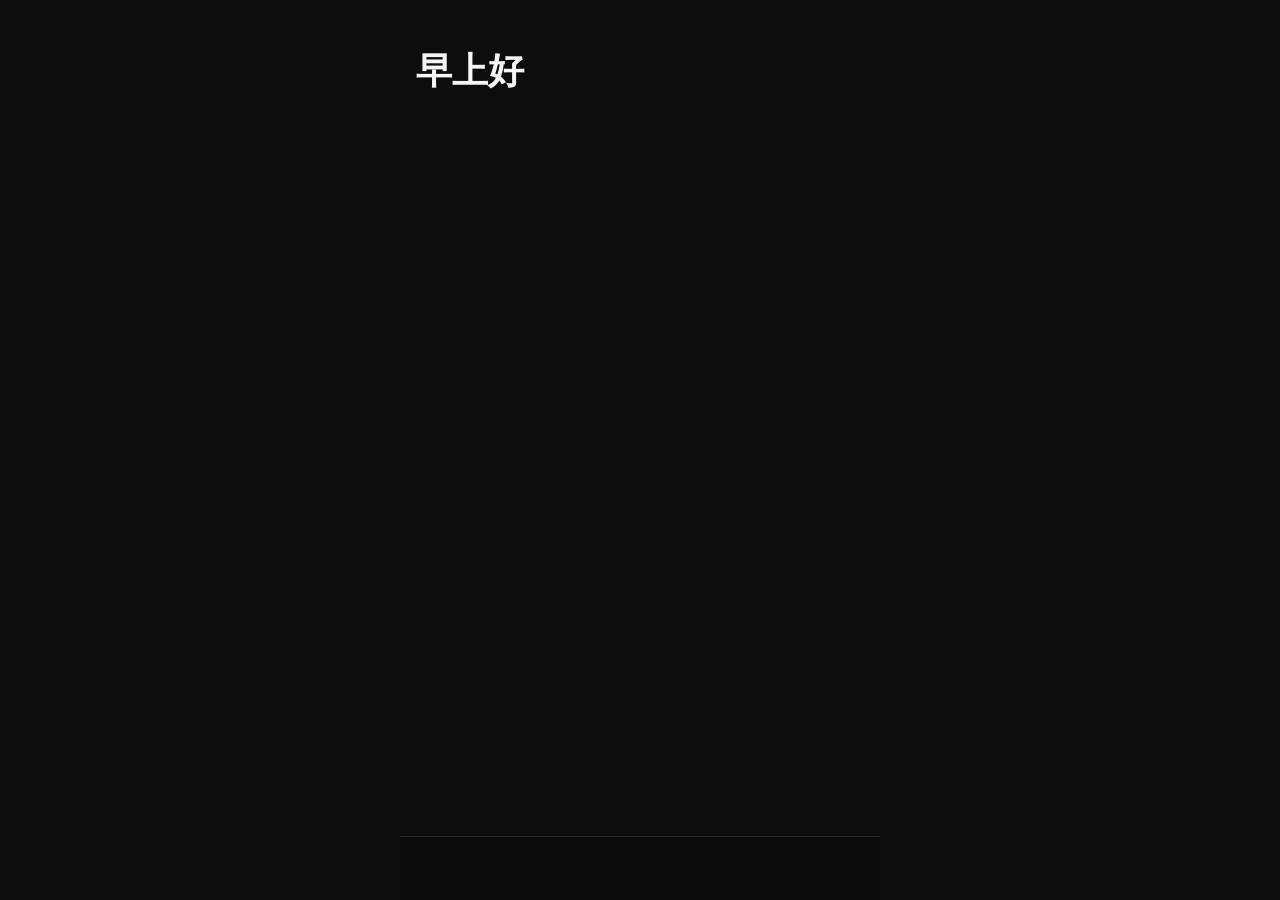
<file: index.html>
<!DOCTYPE html>
<html lang="zh-CN">
<head>
  <meta charset="UTF-8">
  <meta name="viewport" content="width=device-width, initial-scale=1.0, viewport-fit=cover, user-scalable=no">
  <meta name="theme-color" content="#0d0d0d">
  <meta http-equiv="Cache-Control" content="no-cache, no-store, must-revalidate">
  <meta name="apple-mobile-web-app-capable" content="yes">
  <meta name="apple-mobile-web-app-status-bar-style" content="black-translucent">
  <meta name="apple-mobile-web-app-title" content="增肌打卡">
  <link rel="manifest" href="manifest.json">
  <link rel="apple-touch-icon" href="assets/icons/icon-192.png">
  <link rel="icon" type="image/svg+xml" href="assets/icons/favicon.svg">
  <title>增肌打卡</title>
  <link rel="stylesheet" href="css/variables.css">
  <link rel="stylesheet" href="css/base.css">
  <link rel="stylesheet" href="css/layout.css">
  <link rel="stylesheet" href="css/components.css">
  <link rel="stylesheet" href="css/chart.css">
</head>
<body>
  <div id="app">
    <main id="page-home" class="page">
      <div class="page-header">
        <div class="greeting">
          <h1 id="greeting-text">早上好</h1>
          <p class="date-text" id="date-text"></p>
        </div>
      </div>
      <section class="content">
        <div id="home-blocks"></div>
      </section>
    </main>

    <main id="page-checkin" class="page hidden">
      <div class="page-header"><h1>训练打卡</h1></div>
      <section class="content">
        <div id="checkin-form"></div>
        <div id="today-checkins"></div>
      </section>
    </main>

    <main id="page-diet" class="page hidden">
      <div class="page-header"><h1>饮食打卡</h1></div>
      <section class="content">
        <div id="diet-content"></div>
      </section>
    </main>

    <main id="page-history" class="page hidden">
      <div class="page-header"><h1>训练历史</h1></div>
      <section class="content">
        <div id="calendar-view"></div>
        <div id="history-list"></div>
      </section>
    </main>

    <main id="page-settings" class="page hidden">
      <div class="page-header"><h1>设置</h1></div>
      <section class="content">
        <div id="settings-content"></div>
      </section>
    </main>
  </div>

  <nav id="navbar"></nav>
  <div id="modal-overlay" class="modal-overlay hidden"><div id="modal-content" class="modal-content"></div></div>
  <div id="toast" class="toast hidden"></div>

  <script src="libs/dexie.min.js"></script>
  <script src="libs/chart.umd.min.js"></script>
  <script type="module" src="js/app.js?v=20260623"></script>
</body>
</html>
</file>
<file: css/variables.css>
:root {
  --bg-primary: #0d0d0d;
  --bg-secondary: #141414;
  --bg-card: #1c1c1e;
  --bg-elevated: #242426;
  --bg-input: #2c2c2e;

  --accent: #a8ff35;
  --accent-hover: #8fd928;
  --accent-dim: rgba(168, 255, 53, 0.12);
  --accent-text: #1a1a1a;

  --text-primary: #f5f5f7;
  --text-secondary: #98989e;
  --text-tertiary: #636366;

  --border: #2c2c2e;
  --border-light: #38383a;

  --danger: #ff453a;
  --success: #30d158;
  --warning: #ff9f0a;

  --intensity-light: #30d158;
  --intensity-moderate: #ff9f0a;
  --intensity-intense: #ff453a;

  --radius-sm: 6px;
  --radius-md: 10px;
  --radius-lg: 16px;
  --radius-xl: 20px;

  --shadow-card: 0 1px 3px rgba(0, 0, 0, 0.4);
  --shadow-elevated: 0 4px 16px rgba(0, 0, 0, 0.5);

  --font-xs: 11px;
  --font-sm: 13px;
  --font-base: 15px;
  --font-md: 17px;
  --font-lg: 20px;
  --font-xl: 28px;
  --font-xxl: 36px;

  --navbar-height: 64px;
  --safe-bottom: env(safe-area-inset-bottom, 0px);
}
</file>
<file: css/base.css>
*, *::before, *::after {
  margin: 0;
  padding: 0;
  box-sizing: border-box;
}

html {
  font-size: 16px;
  -webkit-text-size-adjust: 100%;
  -webkit-tap-highlight-color: transparent;
}

body {
  font-family: -apple-system, BlinkMacSystemFont, "Segoe UI", "PingFang SC",
    "Hiragino Sans GB", "Microsoft YaHei", sans-serif;
  background: var(--bg-primary);
  color: var(--text-primary);
  line-height: 1.5;
  overflow-x: hidden;
  -webkit-font-smoothing: antialiased;
  user-select: none;
  -webkit-user-select: none;
  min-height: 100dvh;
}

h1, h2, h3, h4 {
  font-weight: 600;
  line-height: 1.3;
}

h1 { font-size: var(--font-xl); }
h2 { font-size: var(--font-lg); }
h3 { font-size: var(--font-md); }
h4 { font-size: var(--font-base); }

button {
  cursor: pointer;
  border: none;
  background: none;
  font-family: inherit;
  font-size: inherit;
  color: inherit;
  -webkit-tap-highlight-color: transparent;
}

input, textarea, select {
  font-family: inherit;
  font-size: inherit;
  color: inherit;
  background: var(--bg-input);
  border: 1px solid var(--border);
  border-radius: var(--radius-sm);
  padding: 10px 12px;
  outline: none;
  transition: border-color 0.15s;
}

input:focus, textarea:focus, select:focus {
  border-color: var(--accent);
}

::-webkit-scrollbar {
  width: 0;
}
</file>
<file: css/layout.css>
#app {
  max-width: 480px;
  margin: 0 auto;
  min-height: 100dvh;
  position: relative;
}

.page {
  padding: 0 16px 0;
  padding-bottom: calc(var(--navbar-height) + var(--safe-bottom) + 16px);
  min-height: 100dvh;
}

.page.hidden {
  display: none;
}

.page-header {
  padding: 48px 0 20px;
}

.page-header h1 {
  font-size: var(--font-xl);
  color: var(--text-primary);
}

.greeting h1 {
  font-size: var(--font-xxl);
  font-weight: 700;
}

.date-text {
  color: var(--text-secondary);
  font-size: var(--font-md);
  margin-top: 4px;
}

.content {
  display: flex;
  flex-direction: column;
  gap: 16px;
}

/* 底部导航 */
#navbar {
  position: fixed;
  bottom: 0;
  left: 50%;
  transform: translateX(-50%);
  width: 100%;
  max-width: 480px;
  height: var(--navbar-height);
  padding-bottom: var(--safe-bottom);
  background: rgba(13, 13, 13, 0.85);
  backdrop-filter: blur(20px);
  -webkit-backdrop-filter: blur(20px);
  border-top: 1px solid var(--border);
  display: flex;
  align-items: center;
  justify-content: space-around;
  z-index: 100;
}

.nav-item {
  display: flex;
  flex-direction: column;
  align-items: center;
  gap: 2px;
  padding: 4px 12px;
  border-radius: var(--radius-sm);
  transition: color 0.15s;
  color: var(--text-tertiary);
  font-size: var(--font-xs);
}

.nav-item.active {
  color: var(--accent);
}

.nav-item .nav-icon {
  width: 24px;
  height: 24px;
  display: flex;
  align-items: center;
  justify-content: center;
  font-size: 20px;
}

.nav-item-checkin {
  position: relative;
  top: -12px;
}

.nav-item-checkin .nav-icon {
  width: 48px;
  height: 48px;
  background: var(--accent);
  border-radius: 50%;
  color: var(--accent-text);
  font-size: 24px;
  box-shadow: 0 2px 12px rgba(168, 255, 53, 0.35);
}

/* Modal */
.modal-overlay {
  position: fixed;
  inset: 0;
  background: rgba(0, 0, 0, 0.6);
  display: flex;
  align-items: flex-end;
  justify-content: center;
  z-index: 200;
  backdrop-filter: blur(4px);
  -webkit-backdrop-filter: blur(4px);
}

.modal-overlay.hidden {
  display: none;
}

.modal-content {
  width: 100%;
  max-width: 480px;
  max-height: 80dvh;
  background: var(--bg-card);
  border-radius: var(--radius-xl) var(--radius-xl) 0 0;
  padding: 24px 20px calc(24px + var(--safe-bottom));
  overflow-y: auto;
  animation: slideUp 0.25s ease-out;
}

@keyframes slideUp {
  from { transform: translateY(100%); }
  to { transform: translateY(0); }
}

/* Toast */
.toast {
  position: fixed;
  top: 60px;
  left: 50%;
  transform: translateX(-50%);
  background: var(--bg-elevated);
  color: var(--text-primary);
  padding: 10px 20px;
  border-radius: 20px;
  font-size: var(--font-sm);
  z-index: 300;
  box-shadow: var(--shadow-elevated);
  animation: toastIn 0.25s ease-out;
  pointer-events: none;
}

.toast.hidden {
  display: none;
}

@keyframes toastIn {
  from { opacity: 0; transform: translateX(-50%) translateY(-8px); }
  to { opacity: 1; transform: translateX(-50%) translateY(0); }
}
</file>
<file: css/components.css>
/* 卡片 */
.card {
  background: var(--bg-card);
  border-radius: var(--radius-lg);
  padding: 20px;
  border: 1px solid var(--border);
}

.card-header {
  display: flex;
  align-items: center;
  justify-content: space-between;
  margin-bottom: 16px;
}

.card-title {
  font-size: var(--font-sm);
  color: var(--text-secondary);
  text-transform: uppercase;
  letter-spacing: 0.5px;
  font-weight: 500;
}
}


/* 待打卡导航链接 */
.checkin-links {
  display: flex;
  flex-direction: column;
}

.checkin-link-item {
  display: flex;
  align-items: center;
  gap: 12px;
  padding: 12px 8px;
  border-bottom: 1px solid var(--border);
  cursor: pointer;
  transition: background 0.1s;
  border-radius: var(--radius-sm);
  margin: 0 -8px;
}

.checkin-link-item:last-child {
  border-bottom: none;
}

.checkin-link-item:active {
  background: var(--bg-elevated);
}

.cl-icon {
  font-size: 24px;
  width: 36px;
  text-align: center;
  flex-shrink: 0;
}

.cl-info {
  flex: 1;
  display: flex;
  flex-direction: column;
  gap: 2px;
}

.cl-label {
  font-size: var(--font-base);
  font-weight: 500;
  color: var(--text-primary);
}

.cl-status {
  font-size: var(--font-xs);
}

.cl-arrow {
  font-size: var(--font-base);
  color: var(--text-tertiary);
  flex-shrink: 0;
/* 连续打卡条 */
.streak-bar {
  display: flex;
  align-items: center;
  gap: 8px;
  padding: 8px 16px;
  margin-bottom: 20px;
  background: var(--accent-dim);
  border-radius: var(--radius-md);
  font-size: var(--font-sm);
  color: var(--accent);
}

/* 首页 Streak 大块 */
.streak-block {
  display: flex;
  align-items: center;
  gap: 16px;
  padding: 16px 20px;
  margin-bottom: 16px;
  background: linear-gradient(135deg, rgba(168,255,53,0.12), rgba(168,255,53,0.04));
  border-radius: var(--radius-lg);
  border: 1px solid rgba(168,255,53,0.15);
}

.streak-fire { font-size: 40px; line-height: 1; }

.streak-info { display: flex; flex-direction: column; }

.streak-label { font-size: var(--font-sm); color: var(--accent); opacity: 0.8; }

.streak-value { font-size: 36px; font-weight: 800; color: var(--accent); line-height: 1; }

.streak-value span { font-size: var(--font-md); font-weight: 500; margin-left: 4px; }

/* Shift + Plan 卡片 */
.shift-plan-card .card-header { margin-bottom: 4px; }
.shift-plan-day { font-size: var(--font-sm); }
.plan-header-row { display: flex; align-items: center; justify-content: space-between; margin-bottom: 4px; }

/* 进度条大号 */
.progress-bar-lg {
  height: 8px;
  background: var(--bg-elevated);
  border-radius: 4px;
  overflow: hidden;
}
.progress-bar-lg div {
  height: 100%;
  background: var(--accent);
  border-radius: 4px;
  transition: width 0.5s;
}

.plan-ex-tag.done {
  background: var(--accent-dim);
  color: var(--accent);
  font-size: var(--font-xs);
}

/* 饮食摘要行 */
.diet-summary-row {
  display: grid;
  grid-template-columns: 56px 1fr;
  align-items: center;
  gap: 8px;
  font-size: var(--font-sm);
  margin-bottom: 8px;
}

.diet-summary-bar {
  height: 6px;
  background: var(--bg-elevated);
  border-radius: 3px;
  overflow: hidden;
  grid-column: 1 / -1;
}
.diet-summary-bar div {
  height: 100%;
  background: var(--warning);
  border-radius: 3px;
  transition: width 0.4s;
}

/* 目标数字 */
.goal-numbers {
/* 快捷菜单 */
.action-sheet-item {
  display: flex;
  align-items: center;
  gap: 12px;
  width: 100%;
  padding: 16px 20px;
  font-size: var(--font-base);
  border-bottom: 1px solid var(--border);
  transition: background 0.1s;
}
.action-sheet-item:active { background: var(--bg-elevated); }
.as-icon { font-size: 24px; }
.as-label { font-weight: 500; }
.action-sheet-cancel {
  width: 100%;
  padding: 14px;
  font-size: var(--font-base);
  color: var(--text-secondary);
  margin-top: 8px;
}

/* 饮食勾选框 */
.diet-check {
  display: flex;
  align-items: center;
  gap: 8px;
  font-size: var(--font-sm);
  padding: 4px 0;
  cursor: pointer;
}
.diet-check input { width: 18px; height: 18px; accent-color: var(--accent); }

/* 小进度条 */
.progress-bar-sm {
  height: 4px;
  background: var(--bg-elevated);
  border-radius: 2px;
  overflow: hidden;
  grid-column: 2;
}
.progress-bar-sm div {
  height: 100%;
  background: var(--accent);
  border-radius: 2px;
  transition: width 0.5s;
}
  display: flex;
  align-items: center;
  justify-content: center;
  gap: 16px;
  margin: 8px 0;
}

.goal-num {
  display: flex;
  flex-direction: column;
  align-items: center;
}

.goal-val {
  font-size: var(--font-xxl);
  font-weight: 800;
  line-height: 1;
}

.goal-unit {
  font-size: var(--font-xs);
  color: var(--text-tertiary);
  margin-top: 2px;
}

.goal-arrow {
  font-size: var(--font-lg);
  color: var(--text-tertiary);
  padding-bottom: 16px;
}

.streak-bar .streak-icon {
  font-size: 18px;
}

.streak-bar .streak-count {
  font-weight: 700;
  font-size: var(--font-base);
}

/* 今日训练卡片 */
.today-card {
  display: flex;
  align-items: center;
  gap: 16px;
  padding: 0;
}

.today-card .today-icon {
  width: 64px;
  height: 64px;
  border-radius: 50%;
  display: flex;
  align-items: center;
  justify-content: center;
  font-size: 32px;
  flex-shrink: 0;
}

.today-card .today-icon.idle {
  background: var(--bg-elevated);
}

.today-card .today-icon.done {
  background: var(--accent-dim);
}

.today-card .today-info {
  flex: 1;
  min-width: 0;
}

.today-card .today-status {
  font-size: var(--font-md);
  font-weight: 600;
}

.today-card .today-summary {
  font-size: var(--font-sm);
  color: var(--text-secondary);
  margin-top: 2px;
}

/* 体重卡片 */
.weight-card-body {
  display: flex;
  align-items: baseline;
  gap: 8px;
  margin-bottom: 4px;
}

.weight-value {
  font-size: var(--font-xxl);
  font-weight: 700;
}

.weight-unit {
  font-size: var(--font-md);
  color: var(--text-secondary);
}

.weight-change {
  font-size: var(--font-sm);
  font-weight: 500;
}

.weight-change.down { color: var(--success); }
.weight-change.up { color: var(--danger); }

/* 统计概览 */
.stats-row {
  display: grid;
  grid-template-columns: repeat(3, 1fr);
  gap: 8px;
}

.stat-item {
  background: var(--bg-card);
  border-radius: var(--radius-md);
  border: 1px solid var(--border);
  padding: 14px 12px;
  text-align: center;
}

.stat-value {
  font-size: var(--font-xl);
  font-weight: 700;
  color: var(--text-primary);
}

.stat-label {
  font-size: var(--font-xs);
  color: var(--text-tertiary);
  margin-top: 4px;
}

/* 训练类型选择 */
.type-grid {
  display: grid;
  grid-template-columns: repeat(4, 1fr);
  gap: 10px;
}

.type-item {
  display: flex;
  flex-direction: column;
  align-items: center;
  gap: 8px;
  padding: 16px 8px;
  background: var(--bg-elevated);
  border-radius: var(--radius-md);
  border: 2px solid transparent;
  cursor: pointer;
  transition: border-color 0.15s, background 0.15s;
}

.type-item.selected {
  border-color: var(--accent);
  background: var(--accent-dim);
}

.type-item .type-icon {
  font-size: 28px;
}

.type-item .type-name {
  font-size: var(--font-xs);
  color: var(--text-secondary);
}

/* 滑块 */
.slider-group {
  display: flex;
  flex-direction: column;
  gap: 8px;
}

.slider-label {
  display: flex;
  justify-content: space-between;
  align-items: baseline;
}

.slider-label .label {
  font-size: var(--font-sm);
  color: var(--text-secondary);
}

.slider-label .value {
  font-size: var(--font-md);
  font-weight: 600;
}

input[type="range"] {
  -webkit-appearance: none;
  appearance: none;
  width: 100%;
  height: 6px;
  background: var(--bg-elevated);
  border-radius: 3px;
  outline: none;
  border: none;
  padding: 0;
}

input[type="range"]::-webkit-slider-thumb {
  -webkit-appearance: none;
  appearance: none;
  width: 22px;
  height: 22px;
  border-radius: 50%;
  background: var(--accent);
  cursor: pointer;
  box-shadow: 0 0 8px rgba(168, 255, 53, 0.4);
}

/* 强度选择 */
.intensity-group {
  display: flex;
  gap: 8px;
}

.intensity-btn {
  flex: 1;
  padding: 10px 0;
  text-align: center;
  border-radius: var(--radius-sm);
  background: var(--bg-elevated);
  font-size: var(--font-sm);
  color: var(--text-secondary);
  border: 1.5px solid transparent;
  transition: all 0.15s;
}

.intensity-btn.selected {
  color: var(--text-primary);
  font-weight: 600;
}

.intensity-btn[data-intensity="light"].selected {
  border-color: var(--intensity-light);
  background: rgba(48, 209, 88, 0.12);
}

.intensity-btn[data-intensity="moderate"].selected {
  border-color: var(--intensity-moderate);
  background: rgba(255, 159, 10, 0.12);
}

.intensity-btn[data-intensity="intense"].selected {
  border-color: var(--intensity-intense);
  background: rgba(255, 69, 58, 0.12);
}

/* 按钮 */
.btn {
  display: inline-flex;
  align-items: center;
  justify-content: center;
  gap: 6px;
  padding: 12px 24px;
  border-radius: var(--radius-md);
  font-size: var(--font-base);
  font-weight: 600;
  transition: opacity 0.15s, transform 0.1s;
}

.btn:active {
  transform: scale(0.97);
}

.btn-primary {
  background: var(--accent);
  color: var(--accent-text);
}

.btn-primary:active {
  opacity: 0.85;
}

.btn-secondary {
  background: var(--bg-elevated);
  color: var(--text-primary);
}

.btn-ghost {
  color: var(--accent);
  padding: 8px 12px;
  font-size: var(--font-sm);
  font-weight: 500;
}

.btn-block {
  width: 100%;
}

.btn-sm {
  padding: 6px 14px;
  font-size: var(--font-sm);
  border-radius: var(--radius-sm);
}

/* 训练记录列表 */
.workout-list {
  display: flex;
  flex-direction: column;
  gap: 8px;
}

.workout-item {
  display: flex;
  align-items: center;
  gap: 12px;
  padding: 14px 16px;
  background: var(--bg-card);
  border-radius: var(--radius-md);
  border: 1px solid var(--border);
}

.workout-item .w-icon {
  width: 40px;
  height: 40px;
  border-radius: var(--radius-sm);
  display: flex;
  align-items: center;
  justify-content: center;
  font-size: 20px;
  flex-shrink: 0;
}

.workout-item .w-icon.strength { background: rgba(255, 159, 10, 0.15); }
.workout-item .w-icon.cardio { background: rgba(255, 69, 58, 0.15); }
.workout-item .w-icon.stretch { background: rgba(48, 209, 88, 0.15); }
.workout-item .w-icon.other { background: rgba(100, 100, 255, 0.15); }

.workout-item .w-info { flex: 1; }
.workout-item .w-type {
  font-size: var(--font-base);
  font-weight: 500;
}

.workout-item .w-meta {
  font-size: var(--font-xs);
  color: var(--text-tertiary);
  margin-top: 2px;
}

.workout-item .w-delete {
  color: var(--text-tertiary);
  padding: 4px;
  font-size: 16px;
  opacity: 0.5;
}

.workout-item .w-delete:active {
  color: var(--danger);
  opacity: 1;
}

/* 空状态 */
.empty-state {
  text-align: center;
  padding: 40px 20px;
  color: var(--text-tertiary);
}

.empty-state .empty-icon {
  font-size: 48px;
  margin-bottom: 12px;
  opacity: 0.3;
}

.empty-state .empty-text {
  font-size: var(--font-sm);
}

/* 日历 */
.calendar-nav {
  display: flex;
  align-items: center;
  justify-content: space-between;
  margin-bottom: 16px;
}

.calendar-nav .month-label {
  font-size: var(--font-md);
  font-weight: 600;
}

.calendar-nav button {
  width: 36px;
  height: 36px;
  border-radius: 50%;
  display: flex;
  align-items: center;
  justify-content: center;
  background: var(--bg-elevated);
  font-size: 16px;
  transition: opacity 0.15s;
}

.calendar-nav button:active { opacity: 0.7; }

.calendar-grid {
  display: grid;
  grid-template-columns: repeat(7, 1fr);
  gap: 4px;
  text-align: center;
}

.calendar-day-header {
  font-size: var(--font-xs);
  color: var(--text-tertiary);
  padding: 4px 0;
  font-weight: 500;
}

.calendar-day {
  aspect-ratio: 1;
  display: flex;
  flex-direction: column;
  align-items: center;
  justify-content: center;
  border-radius: var(--radius-sm);
  font-size: var(--font-sm);
  cursor: pointer;
  position: relative;
  transition: background 0.1s;
}

.calendar-day:active { background: var(--bg-elevated); }

.calendar-day.empty { cursor: default; }

.calendar-day.today {
  color: var(--accent);
  font-weight: 700;
}

.calendar-day.selected {
  background: var(--accent-dim);
  color: var(--accent);
  font-weight: 600;
}

.calendar-day .dot {
  width: 5px;
  height: 5px;
  border-radius: 50%;
  background: var(--accent);
  margin-top: 2px;
}

.calendar-day.selected .dot {
  background: var(--accent);
}

/* 日期分组标题 */
.date-group-header {
  font-size: var(--font-sm);
  color: var(--text-secondary);
  padding: 8px 0 4px;
  font-weight: 500;
}

/* 历史筛选 */
.filter-row {
  display: flex;
  gap: 8px;
  margin-bottom: 8px;
  flex-wrap: wrap;
}

.filter-chip {
  padding: 6px 14px;
  border-radius: 16px;
  font-size: var(--font-sm);
  background: var(--bg-elevated);
  color: var(--text-secondary);
  transition: all 0.15s;
}

.filter-chip.active {
  background: var(--accent-dim);
  color: var(--accent);
  font-weight: 500;
}

/* 统计时间切换 */
.period-tabs {
  display: flex;
  gap: 4px;
  background: var(--bg-elevated);
  border-radius: var(--radius-sm);
  padding: 3px;
  margin-bottom: 20px;
}

.period-tab {
  flex: 1;
  text-align: center;
  padding: 7px 0;
  border-radius: 4px;
  font-size: var(--font-sm);
  color: var(--text-secondary);
  transition: all 0.15s;
}

.period-tab.active {
  background: var(--bg-card);
  color: var(--text-primary);
  font-weight: 500;
}

/* 设置项 */
.setting-row {
  display: flex;
  align-items: center;
  justify-content: space-between;
  padding: 16px 0;
  border-bottom: 1px solid var(--border);
}

.setting-row .setting-label {
  font-size: var(--font-base);
}

.setting-row .setting-value {
  color: var(--text-secondary);
  font-size: var(--font-sm);
}

/* 体重输入弹窗 */
.weight-input-group {
  display: flex;
  align-items: center;
  justify-content: center;
  gap: 4px;
  margin: 24px 0;
}

.weight-input-group input {
  width: 120px;
  text-align: center;
  font-size: var(--font-xxl);
  font-weight: 700;
  padding: 12px;
  background: var(--bg-elevated);
  border-radius: var(--radius-md);
  border: 1px solid var(--border);
}

.weight-input-group .unit {
  font-size: var(--font-lg);
  color: var(--text-secondary);
}

/* 分类标签 */
.category-tabs {
  display: flex;
  gap: 6px;
  overflow-x: auto;
  padding-bottom: 14px;
  -webkit-overflow-scrolling: touch;
  scrollbar-width: none;
}

.category-tabs::-webkit-scrollbar { display: none; }

.category-tab {
  display: flex;
  align-items: center;
  gap: 4px;
  padding: 6px 14px;
  border-radius: 16px;
  font-size: var(--font-sm);
  background: var(--bg-elevated);
  color: var(--text-secondary);
  white-space: nowrap;
  transition: all 0.15s;
  flex-shrink: 0;
}

.category-tab.active {
  background: var(--accent-dim);
  color: var(--accent);
  font-weight: 500;
}

/* 动作列表 */
.exercise-list {
  display: flex;
  flex-direction: column;
  gap: 8px;
}

.exercise-item {
  display: flex;
  align-items: center;
  gap: 12px;
  padding: 12px 16px;
  background: var(--bg-card);
  border-radius: var(--radius-md);
  border: 1px solid var(--border);
}

.exercise-item .ex-icon {
  width: 36px;
  height: 36px;
  border-radius: var(--radius-sm);
  display: flex;
  align-items: center;
  justify-content: center;
  font-size: 18px;
  flex-shrink: 0;
}

.exercise-item .ex-info {
  flex: 1;
  display: flex;
  flex-direction: column;
  min-width: 0;
}

.exercise-item .ex-name {
  font-size: var(--font-base);
  font-weight: 500;
}

.exercise-item .ex-cat {
  font-size: var(--font-xs);
  color: var(--text-tertiary);
  margin-top: 2px;
}

.exercise-item .ex-builtin {
  font-size: var(--font-xs);
  color: var(--text-tertiary);
  padding: 2px 8px;
  background: var(--bg-elevated);
  border-radius: 8px;
  flex-shrink: 0;
}

/* 打卡动作选择网格 */
.checkin-exercise-grid {
  display: grid;
  grid-template-columns: repeat(3, 1fr);
  gap: 6px;
  max-height: 200px;
  overflow-y: auto;
}

.checkin-ex-item {
  display: flex;
  flex-direction: column;
  align-items: center;
  justify-content: center;
  padding: 10px 4px;
  background: var(--bg-elevated);
  border-radius: var(--radius-sm);
  border: 1.5px solid transparent;
  cursor: pointer;
  transition: all 0.15s;
  min-height: 52px;
}

.checkin-ex-item.selected {
  border-color: var(--accent);
  background: var(--accent-dim);
}

/* 已选动作块 */
.selected-ex-block {
  background: var(--bg-elevated);
  border-radius: var(--radius-md);
  padding: 12px 14px;
  margin-bottom: 10px;
  border: 1px solid var(--border-light);
}

.selected-ex-header {
  display: flex;
  align-items: center;
  justify-content: space-between;
  margin-bottom: 10px;
}

/* 组数输入行 */
.set-rows {
  display: flex;
  flex-direction: column;
  gap: 6px;
}

.set-row {
  display: flex;
  align-items: center;
  gap: 6px;
}

.set-num {
  width: 22px;
  text-align: center;
  font-size: var(--font-sm);
  color: var(--text-tertiary);
  font-weight: 500;
  flex-shrink: 0;
}

.set-weight, .set-reps {
  width: 64px;
  padding: 6px 8px;
  text-align: center;
  font-size: var(--font-sm);
  background: var(--bg-input);
  border: 1px solid var(--border);
  border-radius: var(--radius-sm);
  color: var(--text-primary);
  outline: none;
}

.set-weight:focus, .set-reps:focus {
  border-color: var(--accent);
}

.set-unit {
  font-size: var(--font-xs);
  color: var(--text-tertiary);
  flex-shrink: 0;
}

.set-mul {
  font-size: var(--font-xs);
  color: var(--text-tertiary);
}

.add-set-btn {
  margin-top: 6px;
}

/* PR 突破弹窗 */
.pr-break-item {
  background: var(--accent-dim);
  border-radius: var(--radius-md);
  padding: 12px 16px;
  margin-bottom: 8px;
  text-align: left;
  border: 1px solid rgba(168,255,53,0.2);
}

.pr-ex-name {
  font-weight: 600;
  font-size: var(--font-base);
}

.pr-type-badge {
  font-size: var(--font-xs);
  padding: 2px 8px;
  border-radius: 10px;
  margin-left: 8px;
  font-weight: 500;
}

.pr-type-badge.weight {
  background: rgba(255, 159, 10, 0.2);
  color: var(--warning);
}

.pr-type-badge.volume {
  background: rgba(48, 209, 88, 0.2);
  color: var(--success);
}

/* 训练总结行 */
.we-summary-row {
  display: flex;
  align-items: center;
  justify-content: space-between;
  padding: 6px 0;
}

/* 计划动作标签 */
.plan-exercise-list {
  display: flex;
  flex-wrap: wrap;
  gap: 6px;
}

.plan-ex-tag {
  font-size: var(--font-sm);
  color: var(--text-primary);
  background: var(--bg-elevated);
  padding: 4px 10px;
  border-radius: 12px;
  display: inline-flex;
  align-items: center;
  gap: 4px;
}

.plan-ex-tag.editable {
  padding-right: 6px;
}

.plan-ex-tag .ppl-ex-remove {
  color: var(--text-tertiary);
  font-size: 12px;
  padding: 0 2px;
  line-height: 1;
}

.plan-ex-tag .ppl-ex-remove:active {
  color: var(--danger);
}

/* PPL Tab 切换 */
.ppl-tabs {
  display: flex;
  gap: 4px;
  background: var(--bg-elevated);
  border-radius: var(--radius-sm);
  padding: 3px;
}

.ppl-tab {
  flex: 1;
  text-align: center;
  padding: 8px 0;
  border-radius: 4px;
  font-size: var(--font-sm);
  color: var(--text-secondary);
  transition: all 0.15s;
}

.ppl-tab.active {
  background: var(--bg-card);
  color: var(--accent);
  font-weight: 500;
}

/* 班次标签 */
.shift-badge {
  display: flex;
  align-items: center;
  gap: 6px;
  background: var(--bg-card);
  border-radius: var(--radius-md);
  padding: 10px 14px;
  margin-bottom: 12px;
  font-size: var(--font-sm);
  border: 1px solid var(--border);
}

/* 环形进度 */
.ring-progress {
  position: relative;
  width: 80px;
  height: 80px;
  flex-shrink: 0;
}

.ring-progress svg {
  width: 100%;
  height: 100%;
}

.ring-text {
  position: absolute;
  inset: 0;
  display: flex;
  flex-direction: column;
  align-items: center;
  justify-content: center;
  font-size: var(--font-lg);
  font-weight: 700;
}

.ring-text small {
  font-size: 10px;
  font-weight: 400;
  color: var(--text-tertiary);
  margin-top: 2px;
}

/* 饮食输入 */
.food-input {
  width: 100%;
  padding: 8px 10px;
  font-size: var(--font-sm);
  background: var(--bg-input);
  border: 1px solid var(--border);
  border-radius: var(--radius-sm);
  color: var(--text-primary);
  outline: none;
}

.food-num {
  flex: 1;
  padding: 6px 8px;
  font-size: var(--font-sm);
  text-align: center;
  background: var(--bg-input);
  border: 1px solid var(--border);
  border-radius: var(--radius-sm);
  color: var(--text-primary);
  outline: none;
  min-width: 0;
}

.food-num:focus, .food-input:focus { border-color: var(--accent); }

/* 食物计数器 */
.food-counters {
  display: flex;
  flex-direction: column;
  gap: 12px;
}

.food-counter-header {
  display: flex;
  justify-content: space-between;
  font-size: var(--font-sm);
  margin-bottom: 4px;
}

.food-counter-val {
  font-weight: 600;
  font-size: var(--font-sm);
}

.food-counter-bar {
  height: 4px;
  background: var(--bg-elevated);
  border-radius: 2px;
  overflow: hidden;
}

.food-counter-bar div {
  height: 100%;
  background: var(--accent);
  border-radius: 2px;
  transition: width 0.4s;
}

/* 提醒开关 */
.reminder-toggle {
  padding: 6px 16px;
  border-radius: 14px;
  font-size: var(--font-sm);
  background: var(--bg-elevated);
  color: var(--text-tertiary);
  transition: all 0.15s;
  min-width: 48px;
  text-align: center;
}

.reminder-toggle.on {
  background: var(--accent-dim);
  color: var(--accent);
}

/* 班次循环编辑器 */
.shift-cycle-day {
  display: flex;
  align-items: center;
  gap: 8px;
  padding: 8px 0;
  border-bottom: 1px solid var(--border);
}

/* 折叠班次卡片 */
.shift-card {
  border: 1px solid var(--border);
  border-radius: var(--radius-md);
  margin-bottom: 8px;
  overflow: hidden;
}

.shift-card-preview {
  display: flex;
  align-items: center;
  gap: 10px;
  padding: 12px 14px;
  transition: background 0.1s;
}


.shift-card-num {
  font-size: var(--font-xs);
  color: var(--text-tertiary);
  min-width: 36px;
}

.shift-card-name {
  flex: 1;
  font-size: var(--font-base);
  font-weight: 500;
}

.shift-card-plan {
  font-size: var(--font-sm);
  color: var(--text-secondary);
}

.shift-card-edit {
  flex-shrink: 0;
}

.shift-card.editing {
  border-color: var(--accent);
}

.shift-card-edit-form {
  padding: 14px;
  border-top: 1px solid var(--border);
  background: var(--bg-card);
}

.shift-edit-name {
  padding: 8px 10px;
  font-size: 16px;
  background: var(--bg-input);
  border: 1px solid var(--border);
  border-radius: var(--radius-sm);
  color: var(--text-primary);
  outline: none;
}

/* 拖拽排序 */
.shift-drag-handle {
  cursor: grab;
  font-size: 16px;
  color: var(--text-tertiary);
  letter-spacing: -2px;
  padding: 0 2px;
  flex-shrink: 0;
  user-select: none;
  touch-action: none;
}
.shift-drag-handle:active { cursor: grabbing; }

.shift-dragging {
  opacity: 0.4;
  border-style: dashed !important;
}

.shift-drag-over {
  border-color: var(--accent) !important;
  border-style: dashed !important;
  background: var(--accent-dim) !important;
}

/* 时间标签 */
.shift-card-time {
  font-size: var(--font-xs);
  color: var(--text-tertiary);
  background: var(--bg-elevated);
  padding: 2px 8px;
  border-radius: 10px;
  flex-shrink: 0;
}

/* 编辑表单输入 */
.shift-edit-time {
  width: 100%;
  margin-top: 4px;
  padding: 8px 10px;
  font-size: var(--font-sm);
  background: var(--bg-input);
  border: 1px solid var(--border);
  border-radius: var(--radius-sm);
  color: var(--text-primary);
  outline: none;
}
.shift-edit-time:focus { border-color: var(--accent); }

.shift-day-num {
  width: 24px;
  text-align: center;
  font-size: var(--font-xs);
  color: var(--text-tertiary);
  flex-shrink: 0;
}

.shift-day-name {
  padding: 6px 8px;
  font-size: var(--font-sm);
  background: var(--bg-input);
  border: 1px solid var(--border);
  border-radius: var(--radius-sm);
  color: var(--text-primary);
  outline: none;
}

.shift-day-name:focus { border-color: var(--accent); }

.shift-day-train {
  padding: 6px 4px;
  font-size: var(--font-sm);
  background: var(--bg-input);
  border: 1px solid var(--border);
  border-radius: var(--radius-sm);
  color: var(--text-primary);
  outline: none;
}

.shift-day-del {
  color: var(--text-tertiary);
  padding: 4px 8px;
  font-size: 14px;
  flex-shrink: 0;
}

.shift-day-del:active { color: var(--danger); }

/* 计划编辑行 */
.plan-edit-row {
  display: flex;
  align-items: center;
  gap: 4px;
  padding: 6px 0;
  border-bottom: 1px solid var(--border);
}

.plan-edit-num {
  width: 20px;
  text-align: center;
  font-size: var(--font-xs);
  color: var(--text-tertiary);
  flex-shrink: 0;
}

.plan-edit-name {
  padding: 5px 6px;
  font-size: var(--font-sm);
  background: var(--bg-input);
  border: 1px solid var(--border);
  border-radius: var(--radius-sm);
  color: var(--text-primary);
  outline: none;
  min-width: 0;
}

.plan-edit-name:focus { border-color: var(--accent); }

.plan-edit-num-input {
  padding: 5px 4px;
  font-size: var(--font-sm);
  text-align: center;
  background: var(--bg-input);
  border: 1px solid var(--border);
  border-radius: var(--radius-sm);
  color: var(--text-primary);
  outline: none;
}

.plan-edit-num-input:focus { border-color: var(--accent); }

.plan-edit-del {
  color: var(--text-tertiary);
  padding: 2px 6px;
  font-size: 14px;
  flex-shrink: 0;
}

.plan-edit-del:active { color: var(--danger); }

/* 训练中卡片 */
.workout-card { padding-bottom: 24px; }

.workout-progress-header {
  display: flex;
  align-items: center;
  margin-bottom: 8px;
}

.workout-targets {
  display: flex;
  gap: 8px;
  margin: 12px 0;
  justify-content: center;
  flex-wrap: wrap;
}

.wt-item {
  background: var(--bg-elevated);
  border-radius: var(--radius-md);
  padding: 8px 14px;
  text-align: center;
  min-width: 80px;
}

.wt-item span {
  display: block;
  font-size: var(--font-xs);
  color: var(--text-tertiary);
  margin-bottom: 2px;
}

.wt-item strong {
  font-size: var(--font-sm);
}

.wt-item.pr {
  background: rgba(255, 159, 10, 0.12);
  border: 1px solid rgba(255, 159, 10, 0.2);
}

.wt-item.pr strong { color: var(--warning); }

.set-input-area {
  padding: 16px 0 8px;
}

.set-input-row {
  display: flex;
  align-items: center;
  justify-content: center;
  gap: 6px;
}

.set-input-row input {
  font-size: 16px !important;
}

.workout-set-summary {
  display: flex;
  flex-wrap: wrap;
  gap: 6px;
  margin-top: 12px;
}

.set-dot {
  font-size: var(--font-xs);
  padding: 3px 10px;
  border-radius: 10px;
  background: var(--bg-elevated);
  color: var(--text-secondary);
}

.set-dot.done {
  background: var(--accent-dim);
  color: var(--accent);
}

/* 历史详情 */
.history-ex-block {
  padding: 12px 0;
  border-bottom: 1px solid var(--border);
}

.history-ex-block:last-child { border-bottom: none; }

.history-ex-header {
  display: flex;
  align-items: center;
  justify-content: space-between;
  margin-bottom: 6px;
}

.history-set-list {
  display: flex;
  flex-wrap: wrap;
  gap: 4px;
  margin-bottom: 4px;
}

.history-set-tag {
  font-size: var(--font-xs);
  padding: 2px 8px;
  background: var(--bg-elevated);
  border-radius: 8px;
  color: var(--text-secondary);
}

.exercise-history-list {
  display: flex;
  flex-direction: column;
  gap: 6px;
}

.history-ex-row {
  display: flex;
  align-items: center;
  gap: 8px;
  padding: 8px 10px;
  background: var(--bg-elevated);
  border-radius: var(--radius-sm);
}

.pr-badge-sm {
  font-size: var(--font-xs);
  padding: 2px 8px;
  background: rgba(255, 159, 10, 0.15);
  color: var(--warning);
  border-radius: 8px;
  font-weight: 500;
  flex-shrink: 0;
}

/* 浠婃棩浠诲姟妯″潡 */
.task-module .card-header { margin-bottom: 8px; }

.task-shift-badge {
  font-size: var(--font-xs);
  color: var(--accent);
  background: var(--accent-dim);
  padding: 2px 10px;
  border-radius: 10px;
  font-weight: 500;
}
/* 待打卡导航链接 */
.checkin-links {
  display: flex;
  flex-direction: column;
}

.checkin-link-item {
  display: flex;
  align-items: center;
  gap: 12px;
  padding: 12px 8px;
  border-bottom: 1px solid var(--border);
  cursor: pointer;
  transition: background 0.1s;
  border-radius: var(--radius-sm);
  margin: 0 -8px;
}

.checkin-link-item:last-child {
  border-bottom: none;
}

.checkin-link-item:active {
  background: var(--bg-elevated);
}

.cl-icon {
  font-size: 24px;
  width: 36px;
  text-align: center;
  flex-shrink: 0;
}

.cl-info {
  flex: 1;
  display: flex;
  flex-direction: column;
  gap: 2px;
}

.cl-label {
  font-size: var(--font-base);
  font-weight: 500;
  color: var(--text-primary);
}

.cl-status {
  font-size: var(--font-xs);
}

.cl-arrow {
  font-size: var(--font-base);
  color: var(--text-tertiary);
  flex-shrink: 0;
}
</file>
<file: css/chart.css>
.chart-container {
  background: var(--bg-card);
  border-radius: var(--radius-lg);
  border: 1px solid var(--border);
  padding: 20px;
  position: relative;
}

.chart-container canvas {
  width: 100% !important;
  max-height: 240px;
}

.chart-container .chart-title {
  font-size: var(--font-sm);
  color: var(--text-secondary);
  margin-bottom: 16px;
  font-weight: 500;
}

.summary-numbers {
  display: grid;
  grid-template-columns: repeat(3, 1fr);
  gap: 8px;
  margin-bottom: 20px;
}

.summary-num {
  background: var(--bg-card);
  border-radius: var(--radius-md);
  border: 1px solid var(--border);
  padding: 16px 12px;
  text-align: center;
}

.summary-num .num-value {
  font-size: var(--font-xl);
  font-weight: 700;
}

.summary-num .num-label {
  font-size: var(--font-xs);
  color: var(--text-tertiary);
  margin-top: 4px;
}
</file>
